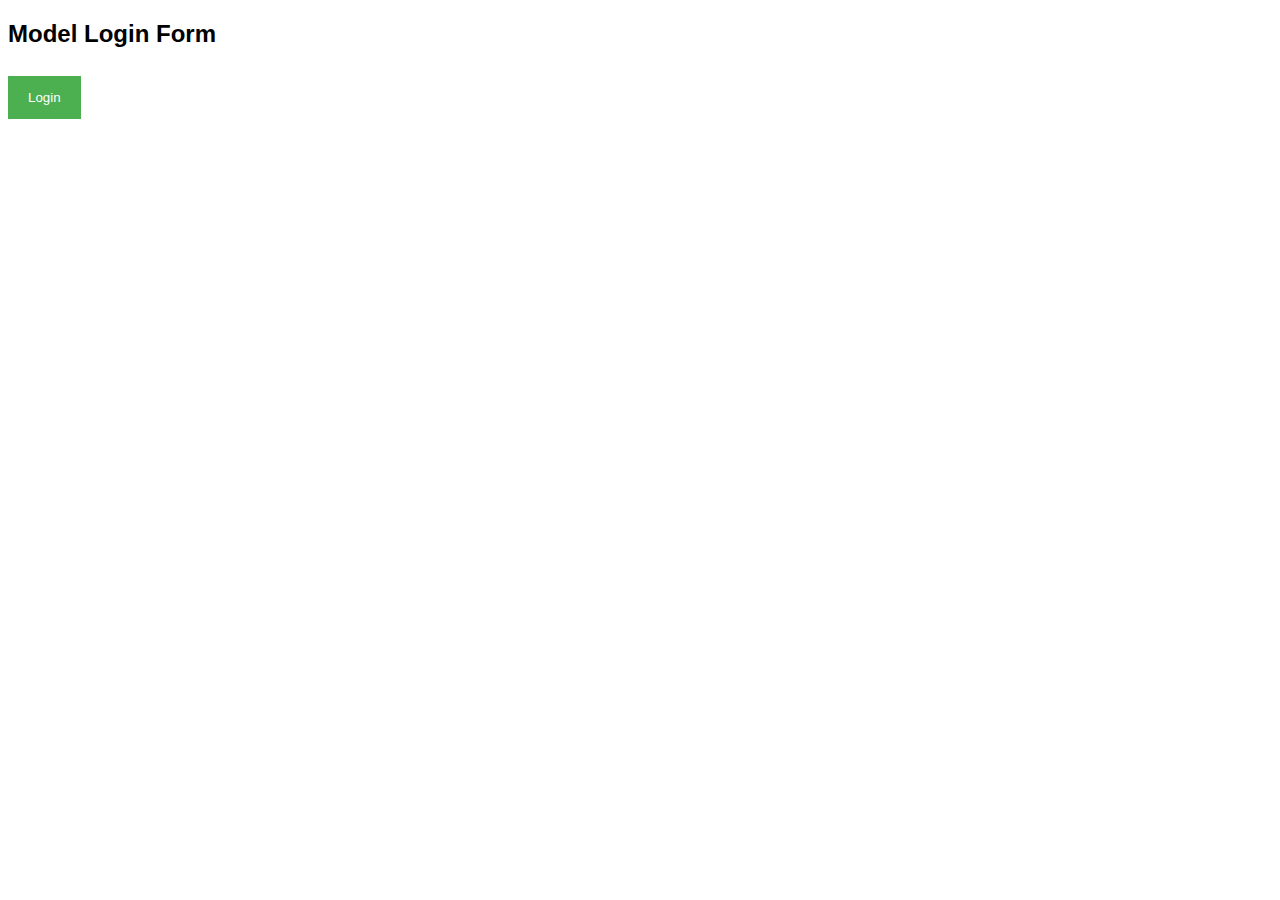
<file: login.html>
<!DOCTYPE html>
<html>
<head>
    <meta charset="UTF-8">
    <meta name="viewport" content="width=device-width, initial-scale=1">
    <link href="style.css" type="text/css" rel="stylesheet">
</head>
<body>
   <h2>Model Login Form</h2>
   <button onclick="document.getElementById('id01').style.display='block'" 
   style="width:auto">Login</button>

   <div id="id01" class="modal">
     
     <form class="modal-content animate" action="/action_page.php"
     method="POST">

     <div class="imgcontainer">
         <span onclick="document.getElementById('id01').style.display='none'"
         class="close" title="Close Modal">&times;
        </span>
        <img src="avatarimg.jpg" alt="Avatar" class="avatar">
     </div>


    <div class="container">
        <label for="unname"><b>Username</b></label>
        <input type="text" placeholder="Enter Usename" name="unname" required>
        
        <label for="password"><b>Password</b></label>
        <input type="password" placeholder="Enter Password" name="password" required>

        <button type="submit">Login</button>
        <label>
            <input type="checkbox" checked="checked" name="remember">Remembe me
        </label>
    </div>

    <div class="container" style="background-color: #f1f1f1;">
        <button type="button" onclick="document.getElementById('id01').style.display='none'" 
        class="cancelbtn">Cancel</button>
        <span class="psw">Forget <a href="#password">password</a></span>
    </div> 
    </form>
   </div>
   <script src="script.js"></script>
</body>
</html>
</file>
<file: style.css>
* {
font-family: Arial, Helvetica, sans-serif;
}

/* Full-width input fields */
input[type=text], input[type=password] {
    width: 100%;
    padding: 12px 20px;
    margin: 8px 0;
    display: inline-block;
    border: 1px solid #ccc;
    box-sizing: border-box;
}

button {
    background-color: #4CAF50;
    color: white;
    padding: 14px 20px;
    margin: 8px 0;
    border: none;
    cursor: pointer;
    width: 100%;
}

button:hover {
    opacity: 0.8;
}

/* Extra style for cancel Button*/
 .cancelbtn {
     width: auto;
     padding: 10px 18px;
    background-color: #f44336;
 }

 /* center the image and position the close button*/
 .imgcontainer {
     text-align: center;
     margin: 24px 0 12px 0;
     position: relative;
 }

 img.avatar {
     width: 40%;
     border-radius: 50%;
 }

 .container {
     padding: 16px;
 }

span.psw {
    float: right;
    padding-top: 16px;
}

.modal {
    display: none;
    position: fixed;
    z-index: 1;
    left: 0;
    right: 0;
    width: 100%;
    height: 100%;
    overflow: auto;
    background-color: rgb(0, 0, 0);
    background-color: rgba(0, 0, 0, 0.404);
    padding-top: 60px;
}

/*modal content box*/
.modal-content {
    background-color: #fefefe;
    margin: 5% auto 15% auto;
    border: 1px solid  #888;
    width: 70%;
}

/* the close button*/
.close {
    position: absolute;
    right: 25px;
    top: 0;
    color: #000;
    font-size: 35px;
    font-weight: bold;
}

.close:hover,
.close:focus {
    color: red;
    cursor: pointer;
}

/* add zone animation*/
.animate {
    -webkit-animation: animatezoom 0.6s;
    animation: animatezoom 0.6s
  }
  
  @-webkit-keyframes animatezoom {
    from {-webkit-transform: scale(0)} 
    to {-webkit-transform: scale(1)}
  }
    
  @keyframes animatezoom {
    from {transform: scale(0)} 
    to {transform: scale(1)}
  }

  /* Change styles for span and cancel button on extra small screens*/
  @media screen and (max-width: 300px) {
      span.psw {
          display: none;
          float: none;
      }
      .cancelbtn {
          width:100%;
      }
      .modal {
          width: 20%;
          height: 50%;
        }
  }
</file>
